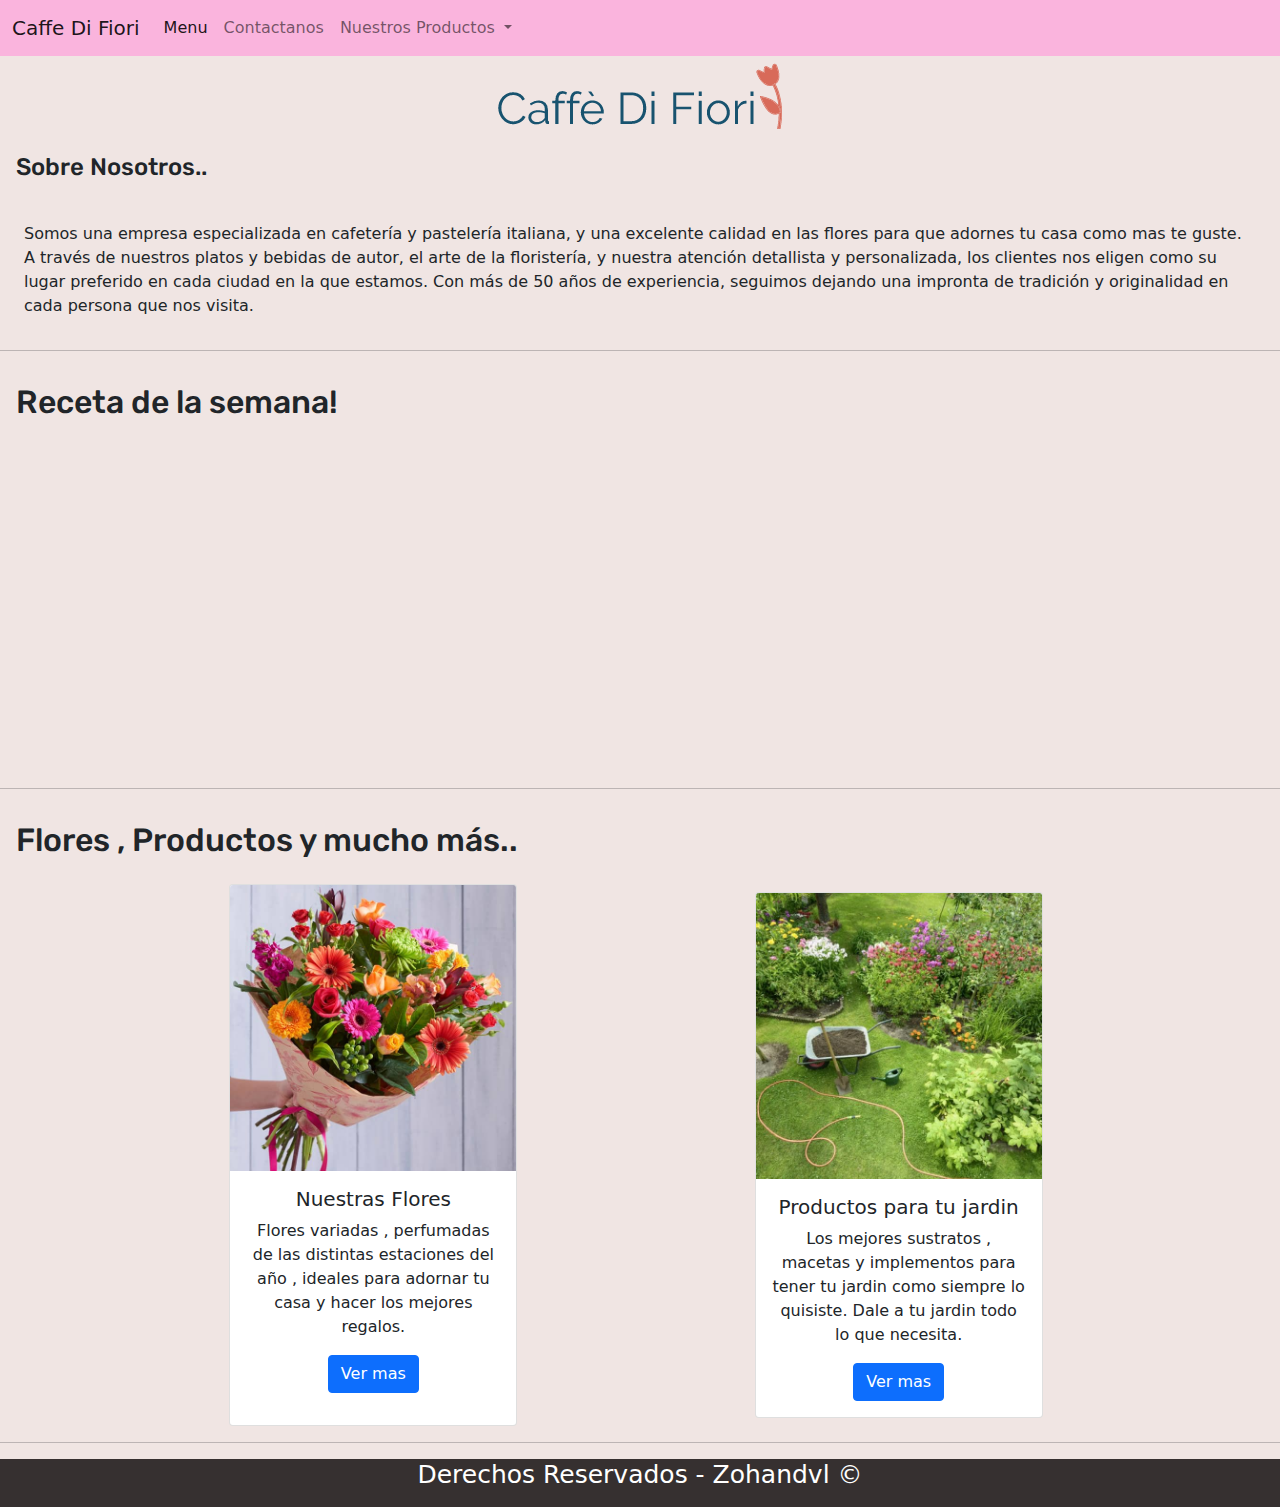
<file: index.html>
<!DOCTYPE html>
<html lang="en">
  <head>
    <meta charset="UTF-8" />
    <meta http-equiv="X-UA-Compatible" content="IE=edge" />
    <meta name="viewport" content="width=device-width, initial-scale=1.0" />
    <!--GoogleFonts-->
    <link rel="preconnect" href="https://fonts.googleapis.com" />
    <link rel="preconnect" href="https://fonts.gstatic.com" crossorigin />
    <link
      href="https://fonts.googleapis.com/css2?family=Festive&family=Rubik:ital,wght@1,300&display=swap"
      rel="stylesheet"
    />
        <!-- incio SEO-->
        <meta
        name="keywords"
        content="Flores, Cafe, Postres, Jardineria, Comprar, Merienda, Menu,"
      />
      <!--Descripcion-->
      <meta
        name="description"
        content="Floreria, cafeteria donde disfrutar  un buen cafe, un rico Postre, con un 
        lindo ramo de flores"
      />
      <!--fin SEO-->
    <!--Mis estilos-->
    <link rel="stylesheet" href="./scss/estilos.css" />
    <!--Estilos BS Local-->
    <link rel="stylesheet" href="./css/bootstrap css/bootstrap.css" />
    <!--Script BS local-->
    <link rel="stylesheet" href="./js/bootstrap.js" />
    <title>Caffe Di Fiori</title>
    <link rel="icon" type="image/png" href="./images/isologo.png">
  </head>
  <body>
    <header>
      <nav class="navbar navbar-expand-lg navbar-light " style="background-color: #fab4dd;" >
        <div class="container-fluid">
          <a class="navbar-brand" href="#">Caffe Di Fiori</a>
          <button
            class="navbar-toggler"
            type="button"
            data-bs-toggle="collapse"
            data-bs-target="#navbarSupportedContent"
            aria-controls="navbarSupportedContent"
            aria-expanded="false"
            aria-label="Toggle navigation"
          >
            <span class="navbar-toggler-icon"></span>
          </button>
          <div class="collapse navbar-collapse" id="navbarSupportedContent">
            <ul class="navbar-nav me-auto mb-2 mb-lg-0">
              <li class="nav-item">
                <a
                  class="nav-link active"
                  aria-current="page"
                  href="./secciones/menu.html"
                  >Menu</a
                >
              </li>
              <li class="nav-item">
                <a class="nav-link" href="./secciones/contacto.html"
                  >Contactanos</a
                >
              </li>
              <li class="nav-item dropdown">
                <a
                  class="nav-link dropdown-toggle"
                  href="#"
                  id="navbarDropdown"
                  role="button"
                  data-bs-toggle="dropdown"
                  aria-expanded="false"
                >
                  Nuestros Productos
                </a>
                <ul class="dropdown-menu" aria-labelledby="navbarDropdown">
                  <li>
                    <a class="dropdown-item" href="./secciones/flores.html"
                      >Nuestras Flores</a
                    >
                  </li>
                  <li>
                    <a
                      class="dropdown-item"
                      href="./secciones/productos de jardin.html"
                      >Productos de jardin</a
                    >
                  </li>
                </ul>
              </li>
            </ul>
          </div>
        </div>
      </nav>
    </header>

    <main>
      <!--seccion de inicio logo y texto-->
      <div id="logo">
        <img src="./images/LogoMakr-3V0Tqk.png" alt="" />
      </div>
      <div class="bloqueUno">
        <h1 class="bloqueUno__nos">Sobre Nosotros..</h1>

        <p class="bloqueUno__nos-texto">
          Somos una empresa especializada en cafetería y pastelería italiana,
         y  una  excelente calidad en las flores para que adornes
          tu casa como mas te guste. A través de nuestros platos y bebidas de
          autor, el arte de la floristería, y nuestra atención detallista y
          personalizada, los clientes nos eligen como su lugar preferido en cada
          ciudad en la que estamos. Con más de 50 años de experiencia, seguimos
          dejando una impronta de tradición y originalidad en cada persona que
          nos visita.
        </p>
      </div>
      <hr />
      <h2 class="titulos">Receta de la semana!</h2>
      <!--Seccion Video-->
      <div align="center">
        <iframe
          id="videoSemanal"
          src="https://www.youtube.com/embed/Y3PwcuVvKtE"
          title="YouTube video player"
          frameborder="0"
          allow="accelerometer; autoplay; clipboard-write; encrypted-media; gyroscope; picture-in-picture"
          allowfullscreen
        ></iframe>
      </div>
      <!--Seccion de cards-->
      <hr />
      <h2 class="titulos">Flores , Productos y mucho más..</h2>
      <div id="cards">
        <div id="cardUno">
          <div class="card" style="width: 18rem">
            <img
              src="./images/ramo600x600-min.jpg"
              class="card-img-top"
              alt="..."
            />
            <div class="card-body" align="center">
              <h5 class="card-title">Nuestras Flores</h5>
              <p class="card-text">
                Flores variadas , perfumadas de las distintas estaciones del año , 
                ideales para adornar tu casa y hacer los mejores regalos.
              </p>
              <a href="./secciones/flores.html" class="btn btn-primary"
                >Ver mas</a
              >
            </div>
          </div>
        </div>

        <div id="cardDos">
          <div class="card" style="width: 18rem">
            <img
              src="./images/jadin600x600-min.jpg"
              class="card-img-top"
              alt="..."
            />
            <div class="card-body" align="center">
              <h5 class="card-title">Productos para tu jardin</h5>
              <p class="card-text">
                Los mejores sustratos , macetas y implementos para tener tu
                jardin como siempre lo quisiste. Dale a tu jardin todo lo que
                necesita.
              </p>
              <a
                href="./secciones/productos de jardin.html"
                class="btn btn-primary"
                >Ver mas</a
              >
            </div>
          </div>
        </div>
      </div>
    </main>
    <hr />

    <footer>
      <p class="footerColor"> Derechos Reservados - Zohandvl &copy;</p>
    </footer>
    

    <!--Script BS-->
    <script
      src="https://cdn.jsdelivr.net/npm/bootstrap@5.1.3/dist/js/bootstrap.bundle.min.js"
      integrity="sha384-ka7Sk0Gln4gmtz2MlQnikT1wXgYsOg+OMhuP+IlRH9sENBO0LRn5q+8nbTov4+1p"
      crossorigin="anonymous"
    ></script>
  </body>
</html>
</file>
<file: scss/estilos.css>
body {
  font-family: "Rubik", sans-serif;
}

/*importaciones*/
/*@import "./bs.scss/bootstrap.scss";*/
/*Variables*/
/*Css index*/
#logo {
  display: -webkit-box;
  display: -ms-flexbox;
  display: flex;
  -webkit-box-pack: center;
      -ms-flex-pack: center;
          justify-content: center;
}

.bloqueUno__nos {
  font-size: 1.5rem;
  font-family: "Rubik", sans-serif;
  padding: 1rem;
}

.bloqueUno__nos-texto {
  padding: 1rem;
  margin: 0.5rem;
}

.titulos {
  padding: 1rem;
}

#videoSemanal {
  width: 90%;
  height: 20rem;
  margin: 0rem 1rem 0rem 1rem;
}

.cards {
  display: -webkit-box;
  display: -ms-flexbox;
  display: flex;
}

#cardUno {
  display: -webkit-box;
  display: -ms-flexbox;
  display: flex;
  -webkit-box-pack: center;
      -ms-flex-pack: center;
          justify-content: center;
}

#cardDos {
  display: -webkit-box;
  display: -ms-flexbox;
  display: flex;
  -webkit-box-pack: center;
      -ms-flex-pack: center;
          justify-content: center;
  margin: 0.5rem;
}

footer {
  display: -webkit-box;
  display: -ms-flexbox;
  display: flex;
  -webkit-box-pack: center;
      -ms-flex-pack: center;
          justify-content: center;
}

/*Media queries de main*/
@media (min-width: 768px) {
  #cards {
    display: -webkit-box;
    display: -ms-flexbox;
    display: flex;
    -webkit-box-pack: space-evenly;
        -ms-flex-pack: space-evenly;
            justify-content: space-evenly;
  }
}

/* Css Footer*/
footer {
  background-color: #363030;
  line-height: 2rem;
  -ms-flex-item-align: end;
      align-self: flex-end;
  text-align: center;
  width: 100%;
}

.footerColor {
  color: white;
}

/*Css Menu*/
.tablaBebidas {
  padding: 0.2rem;
}

.tablaBebidas__Titulo {
  padding: 1rem;
}

/*Fin Css Menu*/
/*CSS Productos de jardin*/
#txtButton {
  font-family: "Rubik", sans-serif;
}

h2 {
  font-family: "Rubik", sans-serif;
}

#fotoKit {
  width: 25rem;
}

#comprar {
  display: -webkit-box;
  display: -ms-flexbox;
  display: flex;
  -webkit-box-pack: center;
      -ms-flex-pack: center;
          justify-content: center;
}

/*Media Queries jardin*/
@media (min-width: 768px) {
  .fotoTierra {
    display: -webkit-box;
    display: -ms-flexbox;
    display: flex;
    -webkit-box-pack: center;
        -ms-flex-pack: center;
            justify-content: center;
  }
  #fotoHummus {
    height: 420px;
  }
  .infoProducto {
    font-size: 20px;
  }
  #comprar {
    font-size: 35px;
  }
  footer {
    font-size: 20px;
  }
}

/*Fin CSS Productos*/
/*CSS Contacto*/
.datosPersonalesConsulta {
  font-family: "Rubik", sans-serif;
  padding-left: 0.5rem;
}

.datosPersonalesConsulta__titulo {
  font-size: 1.5rem;
  padding: 0.5rem;
  font-family: "Rubik", sans-serif;
}

.datosPersonalesConsulta__titulo-texto {
  font-family: "Rubik", sans-serif;
  padding: 0.5rem;
}

.instrucciones {
  font-family: "Rubik", sans-serif;
  padding: 0.5rem;
}

#formularioMailing {
  font-family: "Rubik", sans-serif;
  display: -webkit-box;
  display: -ms-flexbox;
  display: flex;
  -webkit-box-pack: center;
      -ms-flex-pack: center;
          justify-content: center;
}

input {
  font-family: "Rubik", sans-serif;
  border-radius: 1rem;
}

textarea {
  border-radius: 1rem;
}

#ubicacion {
  display: -webkit-box;
  display: -ms-flexbox;
  display: flex;
}

/*Media Queries Contactanos*/
@media (min-width: 768px) {
  #formularioMailing {
    display: -webkit-box;
    display: -ms-flexbox;
    display: flex;
    -webkit-box-pack: center;
        -ms-flex-pack: center;
            justify-content: center;
  }
}

/*Fin CSS Contacto*/
/*Css Flores*/
.infoProducto {
  font-size: 1rem;
  padding: 1rem;
}

/*Media Queries Flores */
@media (min-width: 768px) {
  .fotoTierra {
    display: -webkit-box;
    display: -ms-flexbox;
    display: flex;
    -webkit-box-pack: center;
        -ms-flex-pack: center;
            justify-content: center;
  }
  #fotoFlor {
    height: 420px;
  }
  .infoProducto {
    font-size: 20px;
    padding: 1rem;
  }
  #comprar {
    font-size: 35px;
  }
  footer {
    font-size: 25px;
  }
}
/*# sourceMappingURL=estilos.css.map */
</file>
